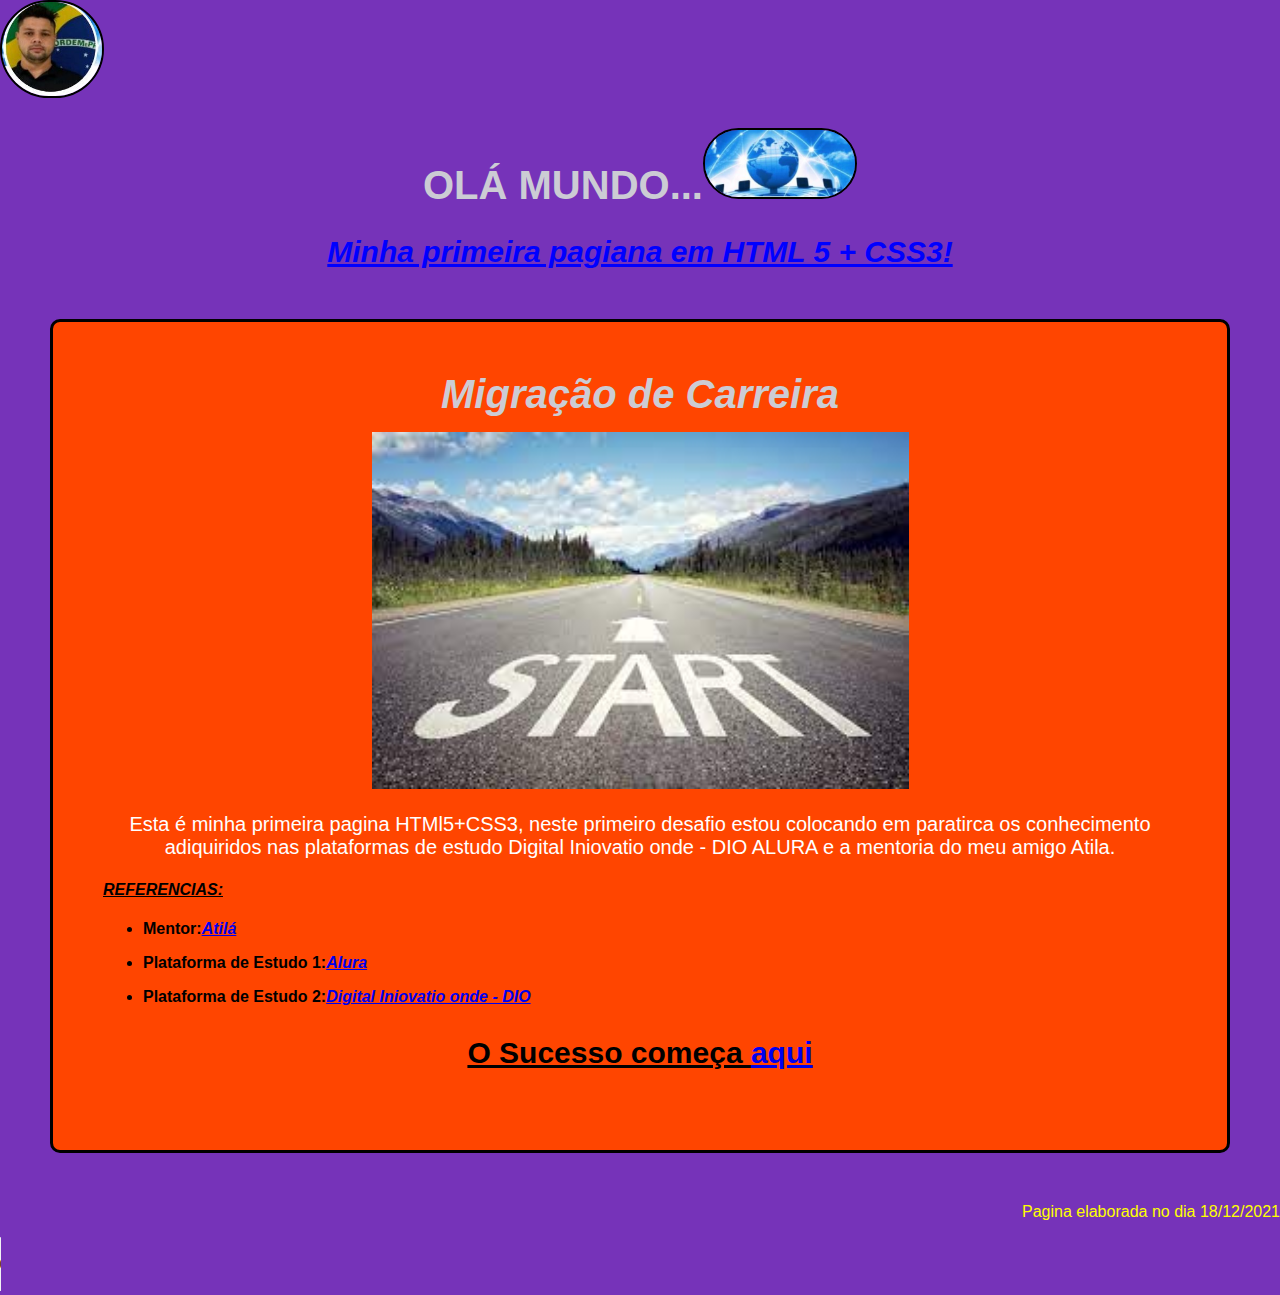
<file: 1º pagina/index.html>
<!DOCTYPE html>
<html lang="en">
<head>
            <meta charset="UTF-8">
            <meta http-equiv="X-UA-Compatible" content="IE=edge">
            <meta name="viewport" content="width=device-width, initial-scale=1.0">
                    <title>Olá Mundo</title>

                    <link rel="stylesheet" href="css3/style_index.css">
</head>
    <body>
        <header> 
            
            <img src="img/perfil.JPG" alt = " foto meu rosto" class="face">
            

            <h1 id="title">Olá mundo...<img src="img/olamundo.JPG"class="mundo"></h1>  
                </header>

        <selection>
            <header>      
                <h2 class ="subtitle"> Minha primeira pagiana em HTML 5 + CSS3!</h2>
            </header>     
           
            <article class ="fundo_post">
                <header>
                    <h3 class ="post_title"> Migração de Carreira</h3>
                   
                    <img src="img/start.jpg" class="post_image" >
                    <p class ="texto_principal">Esta é minha primeira pagina HTMl5+CSS3, neste primeiro desafio estou colocando
                        em paratirca os conhecimento adiquiridos nas plataformas de estudo Digital Iniovatio onde - DIO ALURA e a mentoria do meu amigo Atila. </p>
                     <header>
                        <h4 class="referencia"> Referencias:</h4>
                    </header>
                    <ul class="contacts_list">
                        <li>
                            <p>Mentor:<a href=www.linkedin.com/in/atila-delcanton-rampazo target="_Banck"><i>Atilá</i></a> </p>
                        </li>
                        <li>
                            <p>Plataforma de Estudo 1:<a href=https://www.alura.com.br target="_Banck"><i>Alura</i></a> </p>    
                        </li>
                        <li>
                            <p>Plataforma de Estudo 2:<a href=https://www.dio.me target="_Banck"><i>Digital Iniovatio onde - DIO</i></a></p>    
                        </li>
                    </ul>
                           
                    </header>
                       <header>
                           <p class="sucesso">O Sucesso começa <a href=historia.html>aqui</a> </p>
                       </header> 
            </article>

        </selection>
    <footer>
        <p class="rodape">Pagina elaborada no dia 18/12/2021</p>
        
        
     
     <audio source src="midia/home.Motlhey.mp3"autoplay controls loop>    </audio>
    </footer>
    </body>
    </html>
</file>
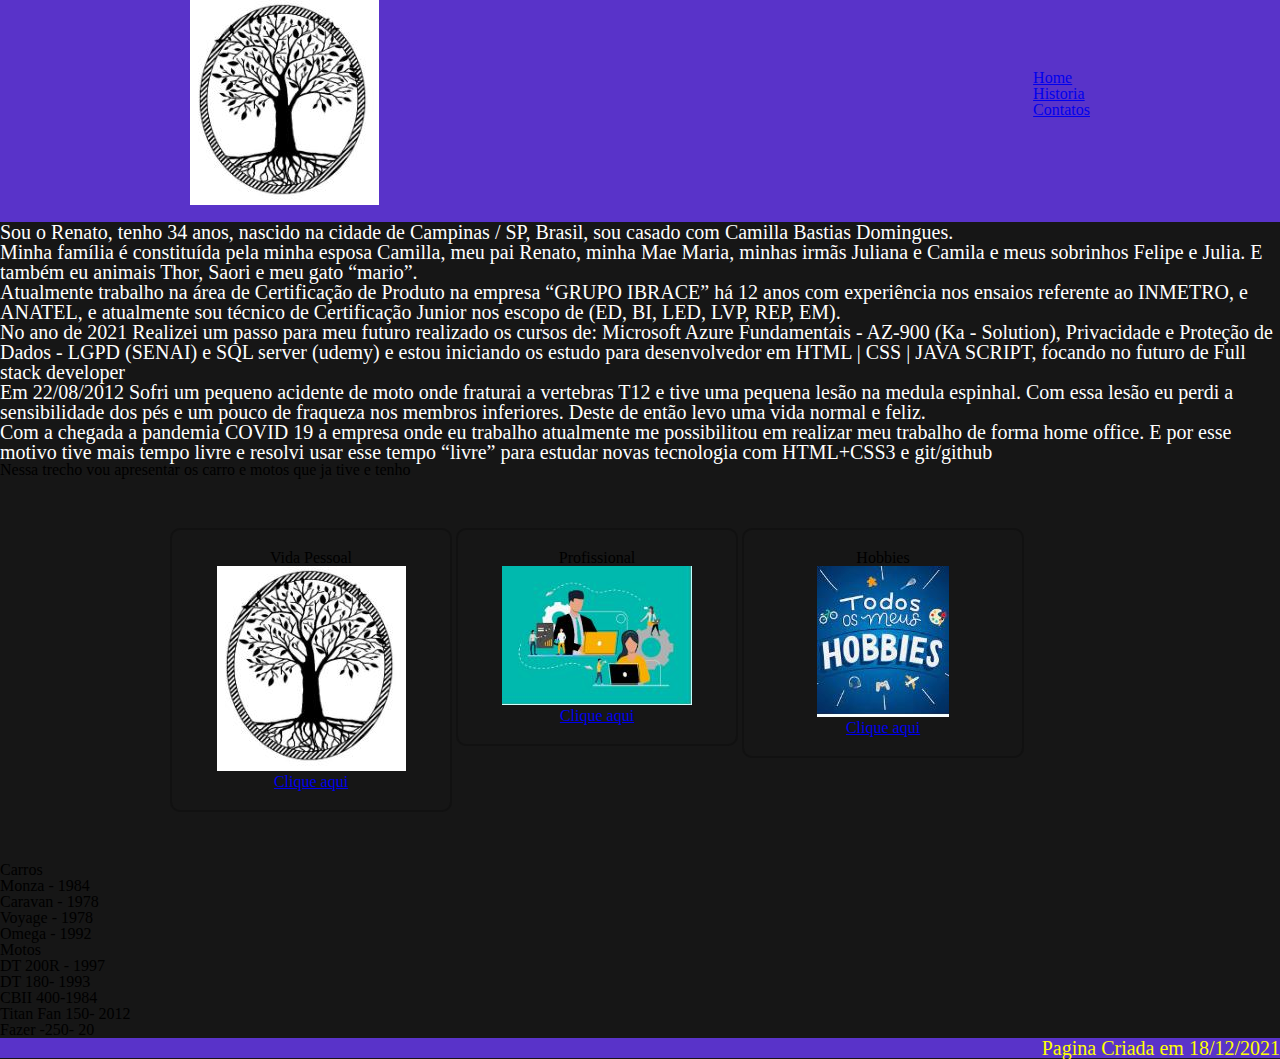
<file: 1º pagina/vida.html>
<!DOCTYPE html>
<html lang="en">
<head>
    <meta charset="UTF-8">
    <meta http-equiv="X-UA-Compatible" content="IE=edge">
    <meta name="viewport" content="width=device-width, initial-scale=1.0">
    <title>Vida Pessoal</title>
    <link rel= "stylesheet" href="css3/reset.css">	
	<link rel= "stylesheet" href="css3/style_vida.css">
</head>

<body>
    <header> <!-- Cabeçario-->
        <div class="caixa">	<!-- tag para o cabeario-->
        
        <h1 class="vida"><img src="img/vida.JPG"></h1>
         
            <nav>	<!-- tag de navegação-->	
        <ul> 
            <li><a href="index.html">Home</a></li>
            <li><a href="historia.html">Historia</a></li>
            <li><a href="contato.html">Contatos</a></li>
        </ul>
            </nav>	
        </div>
    </header>
</body>

<main>
    <h2 class="texto">
        <p>Sou o Renato, tenho 34 anos, nascido na cidade de Campinas / SP, Brasil, sou casado com Camilla Bastias Domingues.</p>
        <p> Minha família é constituída pela minha esposa Camilla, meu pai Renato, minha Mae Maria, minhas irmãs Juliana e Camila e meus sobrinhos Felipe e Julia.  E também eu animais Thor, Saori e meu gato “mario”.</p>
        
        <p>Atualmente trabalho na área de Certificação de Produto na empresa “GRUPO IBRACE” há 12 anos com experiência nos ensaios referente ao INMETRO, e ANATEL, 
                e atualmente sou técnico de Certificação Junior nos escopo de (ED, BI, LED, LVP, REP, EM).</p>
            
        <p>    No ano de 2021 Realizei um passo para meu futuro realizado os cursos de: Microsoft 
                    Azure Fundamentais - AZ-900 (Ka - Solution), Privacidade e Proteção de Dados - LGPD (SENAI) e SQL server (udemy) 
                    e estou iniciando  os estudo para desenvolvedor em HTML | CSS | JAVA SCRIPT, focando no futuro de Full stack developer</p>
            
        <p>  Em 22/08/2012 Sofri um pequeno acidente de moto onde fraturai a vertebras T12 e tive uma pequena lesão na medula espinhal.
            Com essa lesão eu perdi a sensibilidade dos pés e um pouco de fraqueza nos membros inferiores.
            Deste de então levo uma vida normal e feliz.</p>
            
        <p>Com a chegada a pandemia COVID 19 a empresa onde eu trabalho atualmente me possibilitou em realizar meu trabalho de forma home office.  
            E por esse motivo tive mais tempo livre e resolvi usar esse tempo “livre” para estudar novas tecnologia com HTML+CSS3 e git/github</p>
    </h2>


    <P>Nessa trecho  vou apresentar os carro e motos que ja tive e tenho</P>
    <ul class="produtos"><!-- marcação classe para o css -->
					<li><h2>Vida Pessoal</h2>
						<img src="img/vida.JPG"> 
					    <p class ="aqui"> <a href="vida.html"> Clique aqui</a></p>
					</li>	

					<li><h2> Profissional</h2>
						<img src="img/profissional.JPG">
						<p class ="aqui"><a href="profissional.html"> Clique aqui</a></p>
					</li>

					<li><h2>Hobbies</h2>		
						<img src="img/hobbies.JPG">
						<p class ="aqui"> <a href="hobbies.html"> Clique aqui</a></p>
					</li>
				</ul>			
			</main>
    <ul class="contacts_list">
            <p>Carros</p>
                <li> <p> Monza - 1984</p>  </li>
                <li> <p>Caravan - 1978</p>   </li>
                <li> <p>Voyage - 1978</p>    </li>
                <li> <p>Omega - 1992</p>    </li>
    
            <p>Motos</p>
                <li> <p>DT 200R - 1997</p></li>
                <li> <p>DT 180- 1993</p></li>
                <li><p>CBII 400-1984</p></li>
                <li><p>Titan Fan 150- 2012</p></li>
                <li> <p>Fazer -250- 20</p></li>
    </ul>
</main>
    <footer>
        Pagina Criada em 18/12/2021
    </footer>


</html>
</file>
<file: 1º pagina/css3/style_index.css>
body {
    background-color: rgb(118, 51, 185);
    font-family: Verdana, Geneva, Tahoma, sans-serif;
    /*tamnanho do boru em relação a a tela (max-width: 1000px;) */
    max-width:auto;
    margin: auto;
}

.face {
    border: 2px solid black;
    border-radius: 50px;
    width: 100px;
   }

 .mundo{
    border: 2px solid black;
    border-radius: 50px;
    width: 150px;
 }  


#title, .subtitle, .post_title { 
        color: rgb(204, 204, 212);
        text-align: center;
}
.subtitle{
    color: blue;  
    text-transform: initial;  
    font-family:Arial, Helvetica, sans-serif;
    font-style: italic;
    font-size: 30px;
    text-decoration: underline;
}

#title{
    font-size: 40px;
    text-transform: uppercase;
}
.post_title{
    font-size: 40px;
    font-style: italic;
    margin: 0%;
    margin-bottom: 15px;
    font-weight: bolder;
    text-align: center;
    }
 .post_image{
    text-align: center;
    width: 50%;
 }  

 .olamundo{
    text-align: center
}

.texto_principal{
    text-align: center;
    color: white;
    font-size: 20px;
    
    }

a{
    text-decoration:  underline;
    color:rgb(89, 88, 90)red
}

.fundo_post {
    background-color: orangered;
    padding: 50px;
    border: 3px solid black;
    margin: 50px;
    border-radius: 10px;
    text-align: center;
}

.referencia{
    color: black;
    font-style: italic;
    text-transform: uppercase;
    text-decoration: underline;
    text-align: left;
}
.contacts_list{
    text-align: left;
    font-weight: bold;

}

.rodape{
     color: yellow;
     text-align: right;
}

.sucesso{
    text-align: center;
    font-weight: bolder;
    font-size: 30px;
    text-decoration: underline;
}
</file>
<file: 1º pagina/css3/style_vida.css>
/*Cabeça*/
header{
    background: #5933c9  
}
/*Corpo*/
body{
	background: rgb(22, 22, 22);
}
/*Rodpé*/
footer{

    text-align: right;
    background:#5933c9 ;
    color: yellow;
    font-size: 20px;
   }

.caixa{
	position: relative;
	width: 900px;
	margin: auto;
    }
    
	.texto{
		font-size: 20px;
		text-align:left;
		color: white;
	}

   .vida{
       font-size: 100px;
   } 

.mundo{
	border: 2px solid black;
    border-radius: 50px;
    width: 300px;
	position: relative;
}


nav {
	position: absolute;
	top: 70px;
	right: 0;
	color: yellow;
}


.produtos {
	width: 940px;
	margin: 0 auto;
	padding: 50px 0;
}

.produtos li {
	display: inline-block;
	text-align: center;
	width:  30%;
	vertical-align: top;
	margin: 0 1,5%;
	padding: 20px 20px;
	box-sizing: border-box;
	border-color: #111111;
	border-width: 2px;
	border-style:double;
	border-radius: 10px;
 }

 .produtos li:hover{
			color:blue;
			font-weight: bold;
			font-size: 35px;
			
		}
.produtos li:active{
			border-color:rgb(10, 6, 211);
}
</file>
